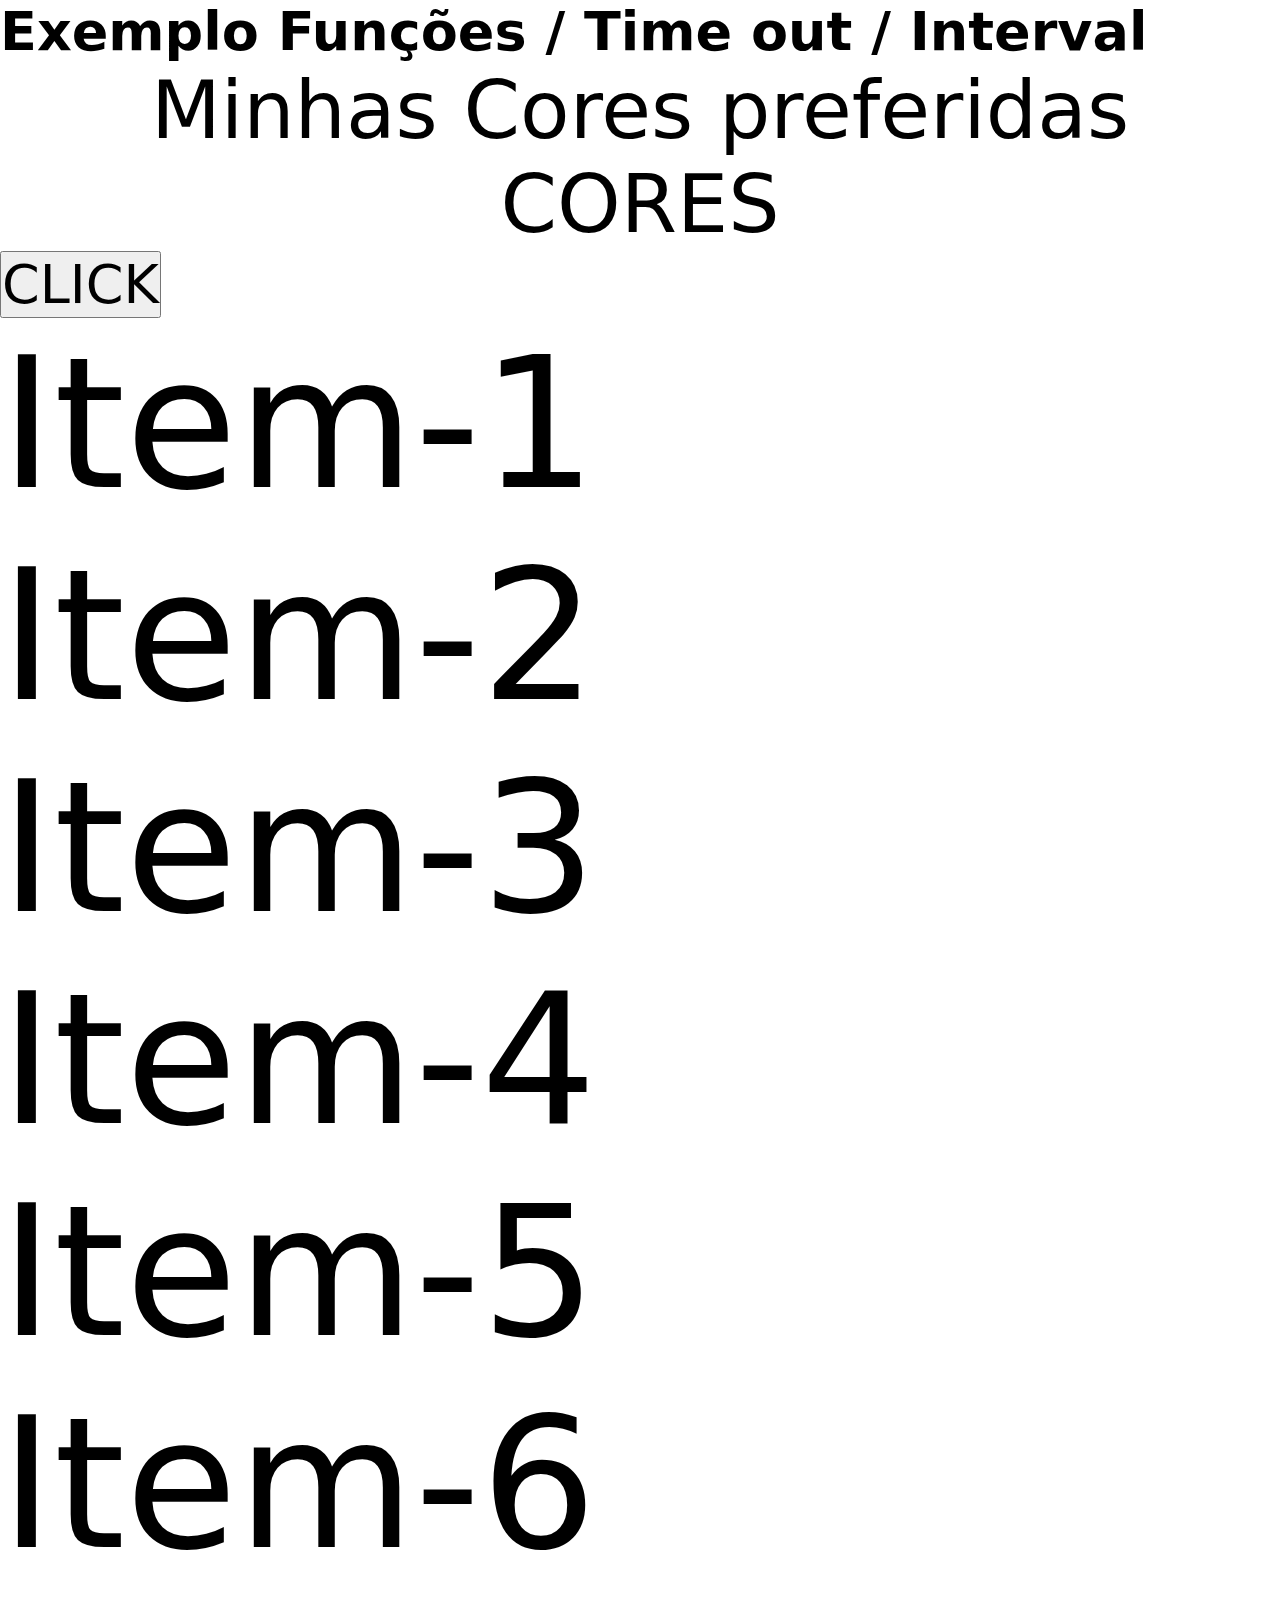
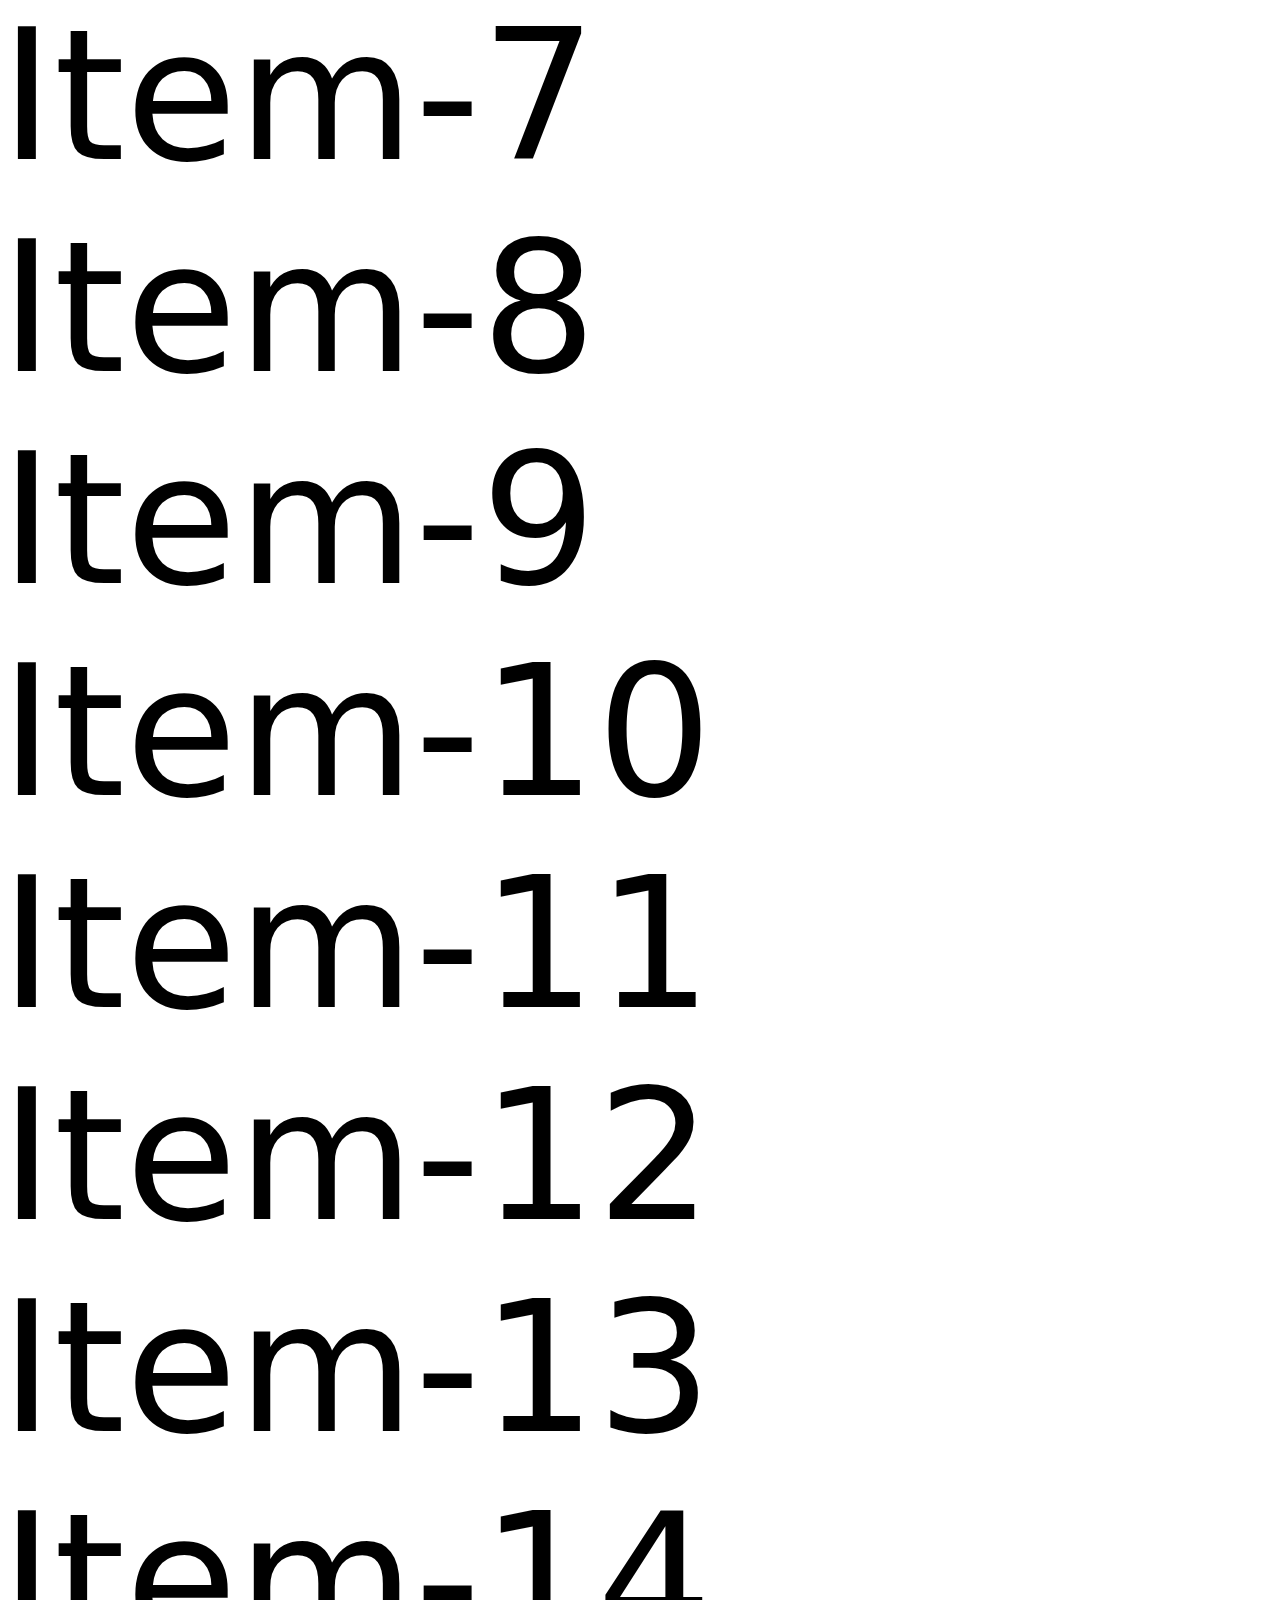
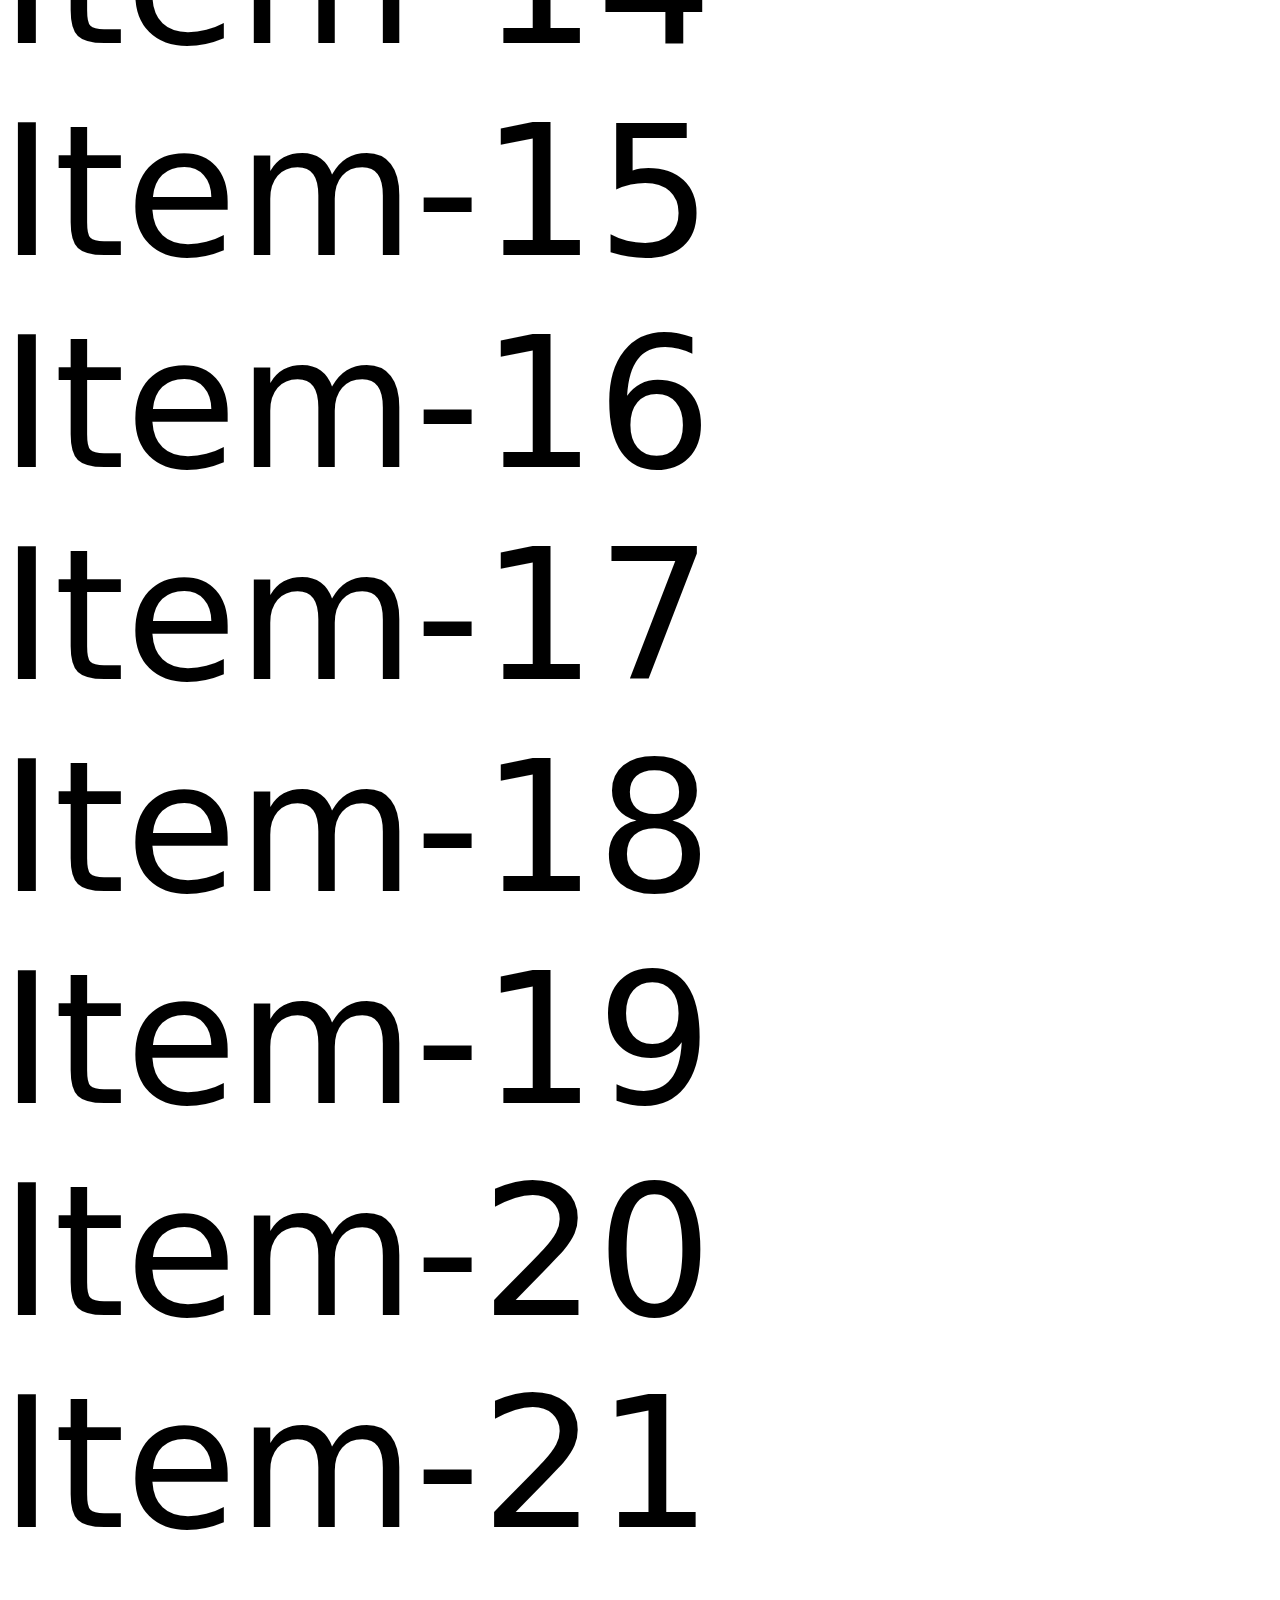
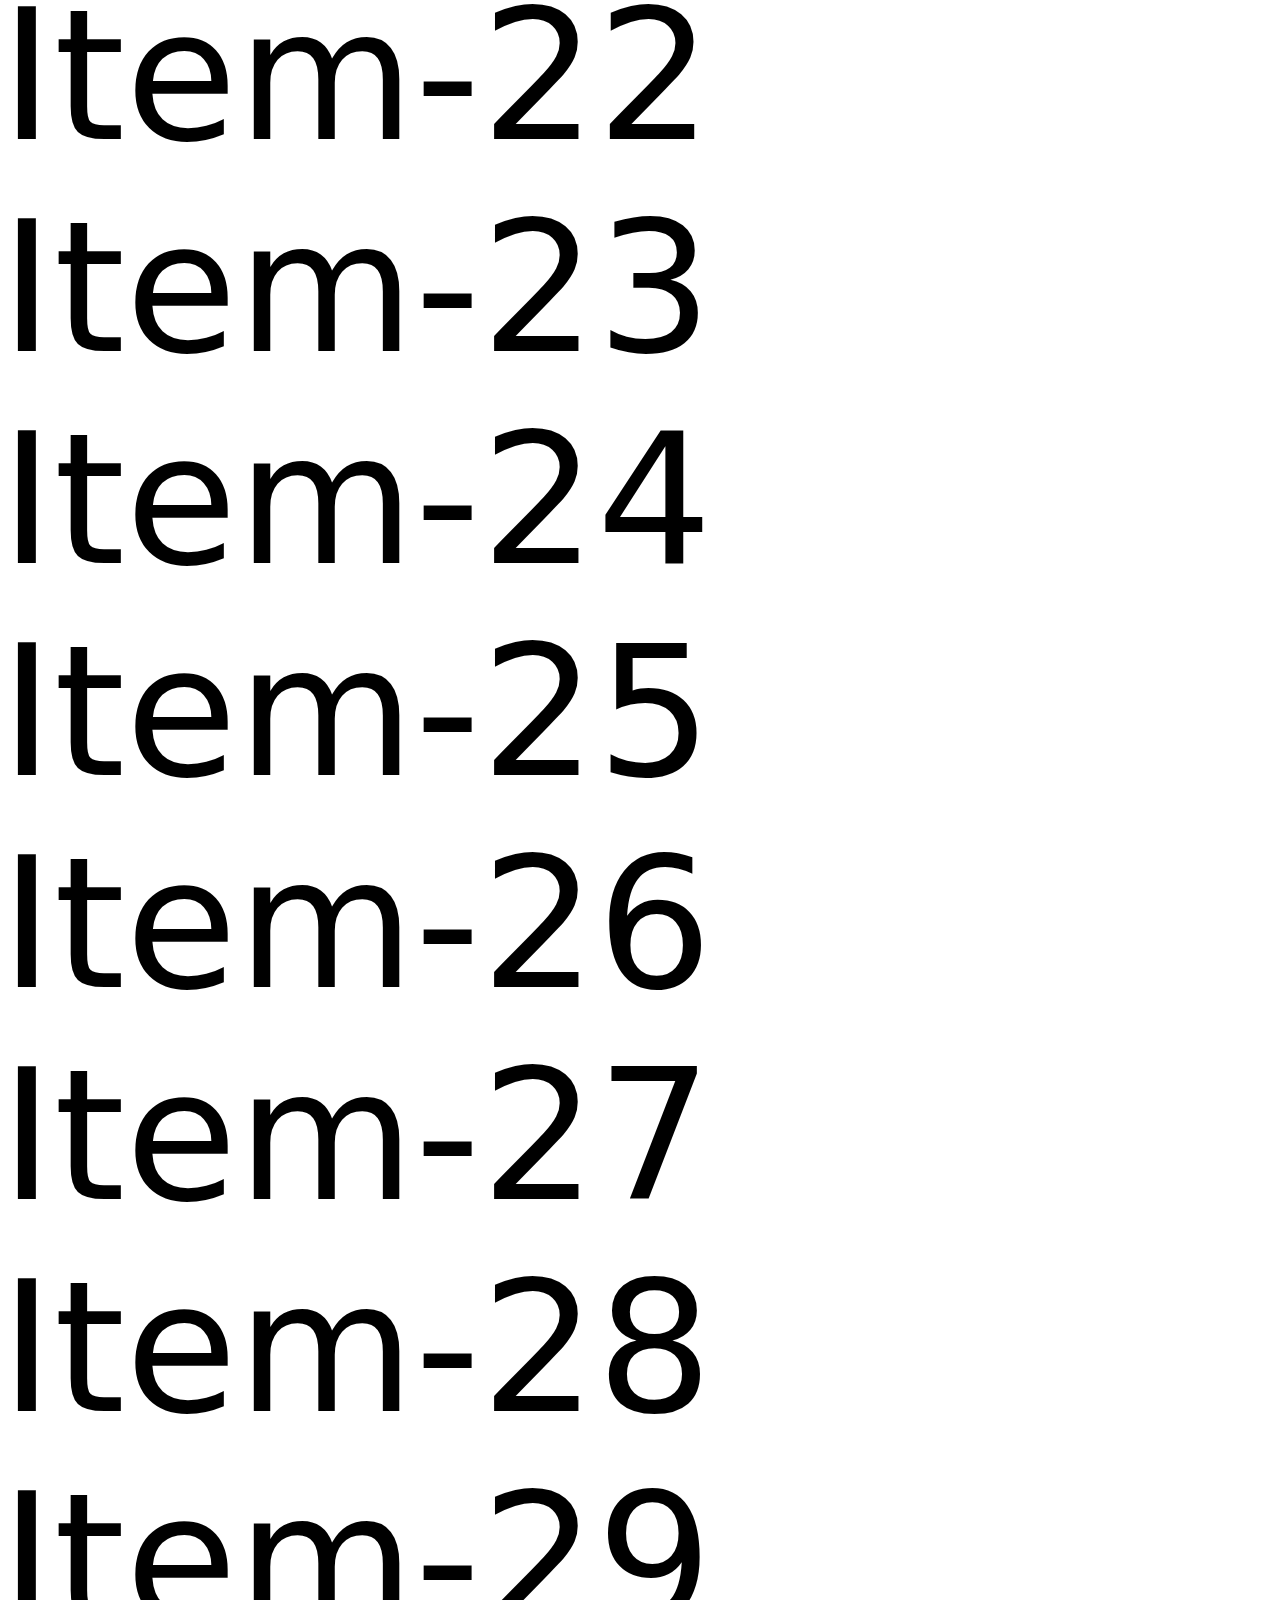
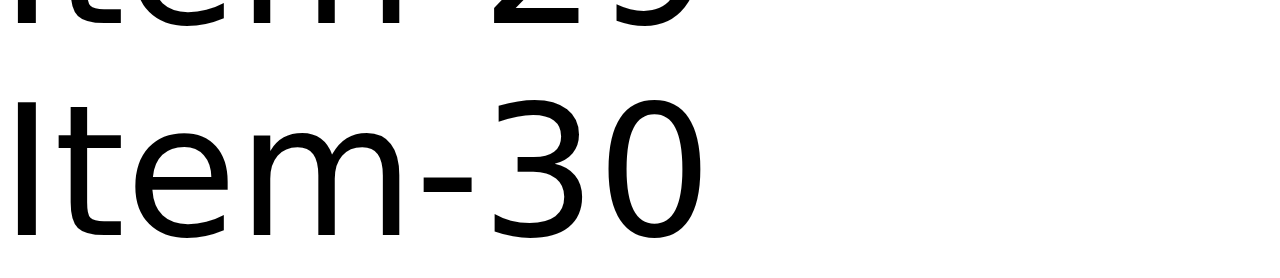
<file: index.html>
<!DOCTYPE html>
<html lang="pt-br">
<head>
    <meta charset="UTF-8">
    <meta http-equiv="X-UA-Compatible" content="IE=edge">
    <meta name="viewport" content="width=device-width, initial-scale=1.0">
    <title>Time out / Interval</title>
    <script src="./js/script.js" defer></script>
</head>
<style>

    *{
        margin: 0;
        padding: 0;
        box-sizing: border-box;

        font-size: 1.5em;
        font-family: system-ui, -apple-system, BlinkMacSystemFont, 'Segoe UI', Roboto, Oxygen, Ubuntu, Cantarell, 'Open Sans', 'Helvetica Neue', sans-serif;

    }

    .container{
        display: flex;
        flex-direction: column;
        justify-content: center;
        align-items: center;
    }
</style>
<body>
    
<h1>Exemplo Funções / Time out / Interval</h1>

<div class="container">
    <p>Minhas Cores preferidas</p>
    <div id="demo-cor">
        CORES
    </div>
</div>
<button id="btn-1">CLICK</button>
<div>
    <nav>
        <ul>
            <li>Item-1</li>
            <li>Item-2</li>
            <li>Item-3</li>
            <li>Item-4</li>
            <li>Item-5</li>
            <li>Item-6</li>
            <li>Item-7</li>
            <li>Item-8</li>
            <li>Item-9</li>
            <li>Item-10</li>
            <li>Item-11</li>
            <li>Item-12</li>
            <li>Item-13</li>
            <li>Item-14</li>
            <li>Item-15</li>
            <li>Item-16</li>
            <li>Item-17</li>
            <li>Item-18</li>
            <li>Item-19</li>
            <li>Item-20</li>
            <li>Item-21</li>
            <li>Item-22</li>
            <li>Item-23</li>
            <li>Item-24</li>
            <li>Item-25</li>
            <li>Item-26</li>
            <li>Item-27</li>
            <li>Item-28</li>
            <li>Item-29</li>
            <li>Item-30</li>
        </ul>
    </nav>
</div>

</body>
</html>
</file>
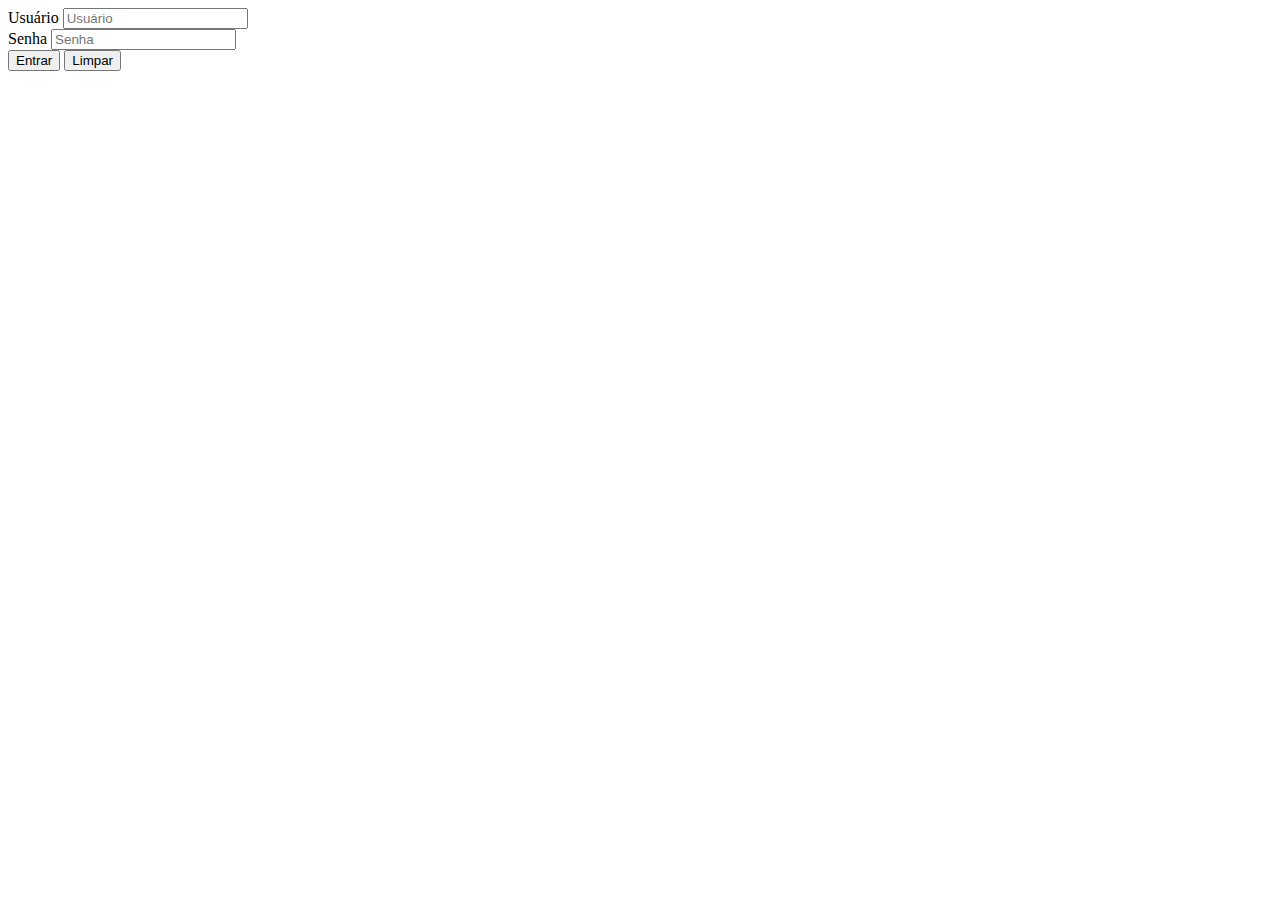
<file: login.html>
<!DOCTYPE html>
<html lang="pt-br">
<head>
    <meta charset="UTF-8">
    <meta http-equiv="X-UA-Compatible" content="IE=edge">
    <meta name="viewport" content="width=device-width, initial-scale=1.0">
    <script src="./js/login.js" defer></script>
    <title>Entrar</title>
    
</head>
<body>


    
    <div class="info">
        <!-- action do form - direciona o fluxo de informação do formulário quando clicamos no "enviar" ou "submit" do formulário. Method - 2 possíveis, o get e o post; o get pertence ao metodo http, usado para transmitir informações; o post manda pelo corpo do prtocolo armazenando +255 caracteres. Onsubmit - exclusivo do formulário. -->
        <form action="index.html" method="get" onsubmit="return false"> <!--padrao do onsubmit é true-->
            <div>
                <label for="idUser">Usuário</label>
                <input type="text" name="nmUser" id="idUser" placeholder="Usuário">
            </div>
            <div>
                <label for="idPass">Senha</label>
                <input type="password" name="pass" id="idPass" placeholder="Senha">
            </div>
            <div>
                <!-- name - nome do campo -->  
                <button type="submit" id="btnSubmit">Entrar</button>
                <button type="reset" id="btnReset">Limpar</button>
            </div>


        </form>
    </div>

</body>
</html>
</file>
